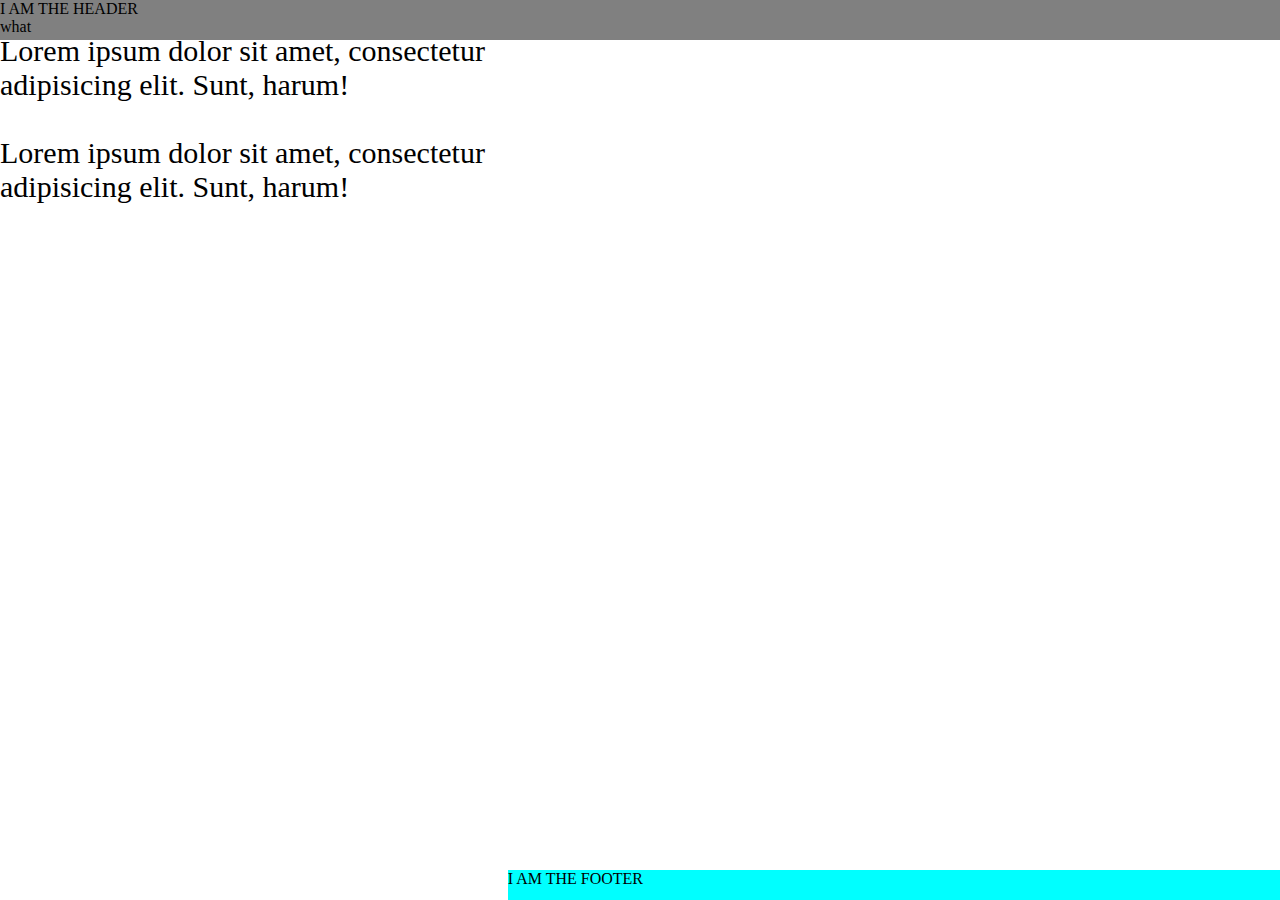
<file: headfoottest.html>
<html lang="en">
<head>
    <meta charset="UTF-8">
    <meta http-equiv="X-UA-Compatible" content="IE=edge">
    <meta name="viewport" content="width=device-width, initial-scale=1.0">
    <title>Document</title>
    <style>
        *{
            margin: 0;
            padding: 0;
            box-sizing: border-box;
        }
        #pageWrap {
            min-height: 100vh;
            display: flex;
            flex-direction: row;
        }
        .header{
            background: grey;
            height: 40px;
            position: fixed;
            width: 100%;
        }
        .hiddenbox{
            height: 40px;
        }
        .footer{
            background: aqua;
            height: 30px;
            width: 100%;
            margin-top: auto;
        }
        .content {
            font-size: 30px;
        }
    </style>
</head>
<body>
    <div id="pageWrap">
        <div class="header">I AM THE HEADER
            <div>what</div>
        </div>
        <div class="hiddenbox"></div>

        <div class="content">I am the content
            <p>Lorem ipsum dolor sit amet, consectetur adipisicing elit. Sunt, harum!</p>
            <br/>
            <p>Lorem ipsum dolor sit amet, consectetur adipisicing elit. Sunt, harum!</p>
            <br/>
        </div>

        <div class="footer">I AM THE FOOTER
            <div></div>
        </div>
    </div>
</body>
</html>
</file>
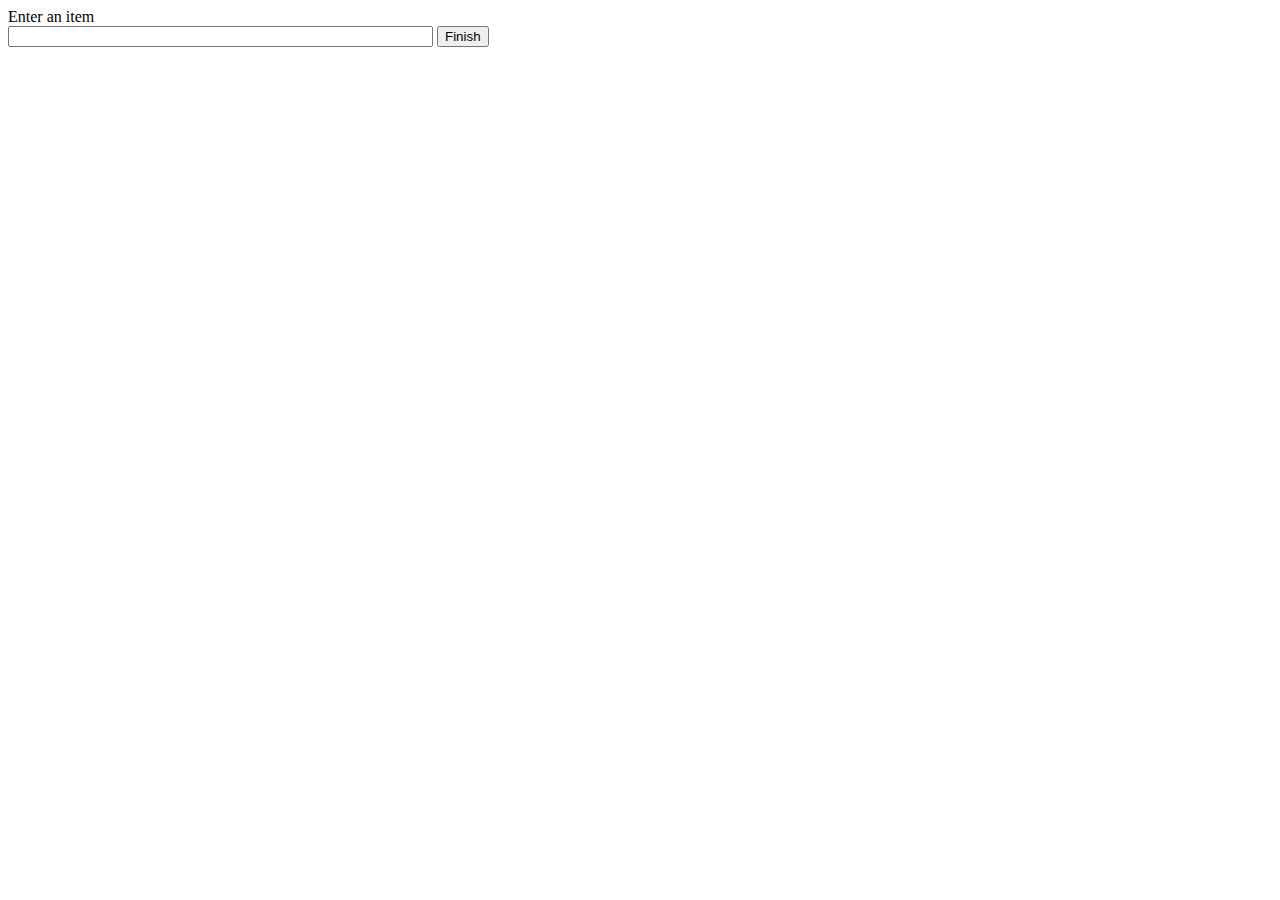
<file: Fringe Items/displayInputTest.html>
<html lang="en">
<head>
    <meta charset="UTF-8">
    <meta http-equiv="X-UA-Compatible" content="IE=edge">
    <meta name="viewport" content="width=device-width, initial-scale=1.0">
    <title>DisplayTest</title>
</head>
<style>
    #fullReciept{
        display: none;
        flex-direction: row;
        justify-content: space-around;
        width: 60%;
        border: 2px solid;
    }
    .recieptHeader{
        font-weight: 600;
        background: lightblue;
        margin: 1rem 2rem;
        list-style-type: none;
    }
    .recieptCol {
        display: flex;
        flex-direction: column;
        align-items: center;
        list-style-type: none;
    }
    #itemsCol, #pricesCol, #sharedByCol {
        display: inherit;
        flex-direction: inherit;
    }
    #pricesCol {
        list-style-type: "\0024";
    }
    .recieptRow li {
        margin: 0.5rem 2rem;
    }

</style>
<body>
    <div id="fullReciept">
        <div class="recieptCol">
            <div id="itemsCol">
                <li class="recieptHeader">Items</li>
            </div>
        </div>
        <div class="recieptCol">
            <div id="pricesCol">
                <li class="recieptHeader">Prices</li>
            </div>
        </div>
        <div class="recieptCol">
            <div id="sharedByCol">
                <li class="recieptHeader">sharedBy</li>
            </div>
        </div>
    </div>

    <div id="inMessage">Enter an item</div>
    <input type="text" id="inBar" size="50" onkeydown="enterKey(event)">
    <button id="finishButton" onclick="finish()">Finish</button>
</body>

<script>
var promptCount = 0;
var items = [];
var prices = [];
var sharedBy = [];

function promptFor(type){
    let result = document.getElementById("inBar").value;
    document.getElementById("inBar").value = "";

    if (type == "item"){
        if (invalidate(type,result)){
            updateErrorMessage("Please enter an item.");
            return "invalid";
        };
        updateMessage("Enter the price");
        return result;
    }
    if (type == "price"){
        if (invalidate(type,result)){
            updateErrorMessage("Price invalid please try again.");
            return "invalid";
        }
        updateMessage("Enter who it is shared by");
        return result;
    }
    if (type == "sharedBy"){
        if (invalidate(type,result)){
            updateErrorMessage("Please enter valid initials.");
            return "invalid";
        };
        updateMessage("Enter an item");
        return result;
    }
    return;
}

function updateMessage(message) {
    document.getElementById("inMessage").innerHTML = message;
    document.getElementById("inBar").placeholder = "";
}

function updateErrorMessage(message) {
    document.getElementById("inBar").placeholder = message;
}

function finish(){
    document.getElementById("inBar").value = "quit";
    getInput();
    document.getElementById("inBar").value = "";
}

function getInput(){
    if (document.getElementById("inBar").value == "quit"){
        document.write(items + "<br>");
        document.write(prices + "<br>");
        document.write(sharedBy);
        return;
    }
    var num;
    if (promptCount == 0){
        num = promptFor("item");
        if (num == "invalid"){
            return;
        };
        display(num,"items");
        items.push(num);
        promptCount++;
        document.getElementById("finishButton").disabled = true;
    }
    else if (promptCount == 1){
        num = promptFor("price");
        if (num == "invalid"){
            return;
        };
        display(num,"prices");
        prices.push(num);
        promptCount++;
    }
    else if (promptCount == 2){
        num = promptFor("sharedBy");
        if (num == "invalid"){
            return;
        };
        display(num,"sharedBy");
        sharedBy.push(num);
        promptCount++;
        document.getElementById("finishButton").disabled = false;
    }
    else{
        promptCount = 0;
        getInput();
    }
}

function display(value, type){
    document.getElementById("fullReciept").style.display = "flex";
    let location = createLocation(type)
    const para = document.createElement("li");
    para.id = location;
    const tnode = document.createTextNode(value);
    para.appendChild(tnode);
    para.ondblclick = function() {editItem(location)};
    const element = document.getElementById(type + "Col");
    element.appendChild(para);
}

function createLocation(type){
    let x = items.length;
    if (type == "items"){
        x++;
    }
    return type + x.toString();
}

function enterKey(event) {
  var x = event.keyCode;
  if (x == 13) {
    getInput();
  }
}

function editItem(id){
        var toEdit = document.getElementById(id);
        var innerData = toEdit.innerHTML;
        toEdit.innerHTML = "";
        var x = document.createElement("input");
        toEdit.appendChild(x);
        x.value = innerData;
        x.select();
        x.addEventListener("keydown", function(e) {
            if (e.code == "Enter") {
                setNewData(id);
                toEdit.ondblclick = function() {editItem(id);}
            }
        });
        toEdit.ondblclick = function() {
            setNewData(id);
            toEdit.ondblclick = function() {editItem(id);}
        };
        function setNewData(id){
            let newData = x.value;
            if (invalidate(id,x.value)){
                return;
            }
            editData(id, newData);
            x.remove();
            toEdit.innerHTML = newData;
        }
}

function editData(id, newData){
    let i;
    console.log("trying to edit " + id);
    console.log(id);
    if (id[0] == "i"){
        i = id.substring('items'.length);
        i = parseInt(i);
        items[i-1] = newData;
        console.log("changed " + id);
    }
    else if (id[0] == "p"){
        i = id.substring('prices'.length);
        i = parseInt(i);
        prices[i-1] = newData;
        console.log("changed " + id);
    }
    else if (id[0] == "s"){
        i = id.substring('sharedBy'.length);
        i = parseInt(i);
        sharedBy[i-1] = newData;
        console.log("changed " + id);
    }
}

function invalidate(id,val){
    if (id[0] == "i"){
        if (val == ""){
            return true;
        }
    }
    else if (id[0] == "p"){
        if (val == ""){
            return true;
        }
        else if (isNaN(val)){
            return true;
        }
    }
    else if (id[0] == "s"){
        if (val == ""){
            return true;
        }
    }
    else {
        return false;
    }
}
</script>

</html>
</file>
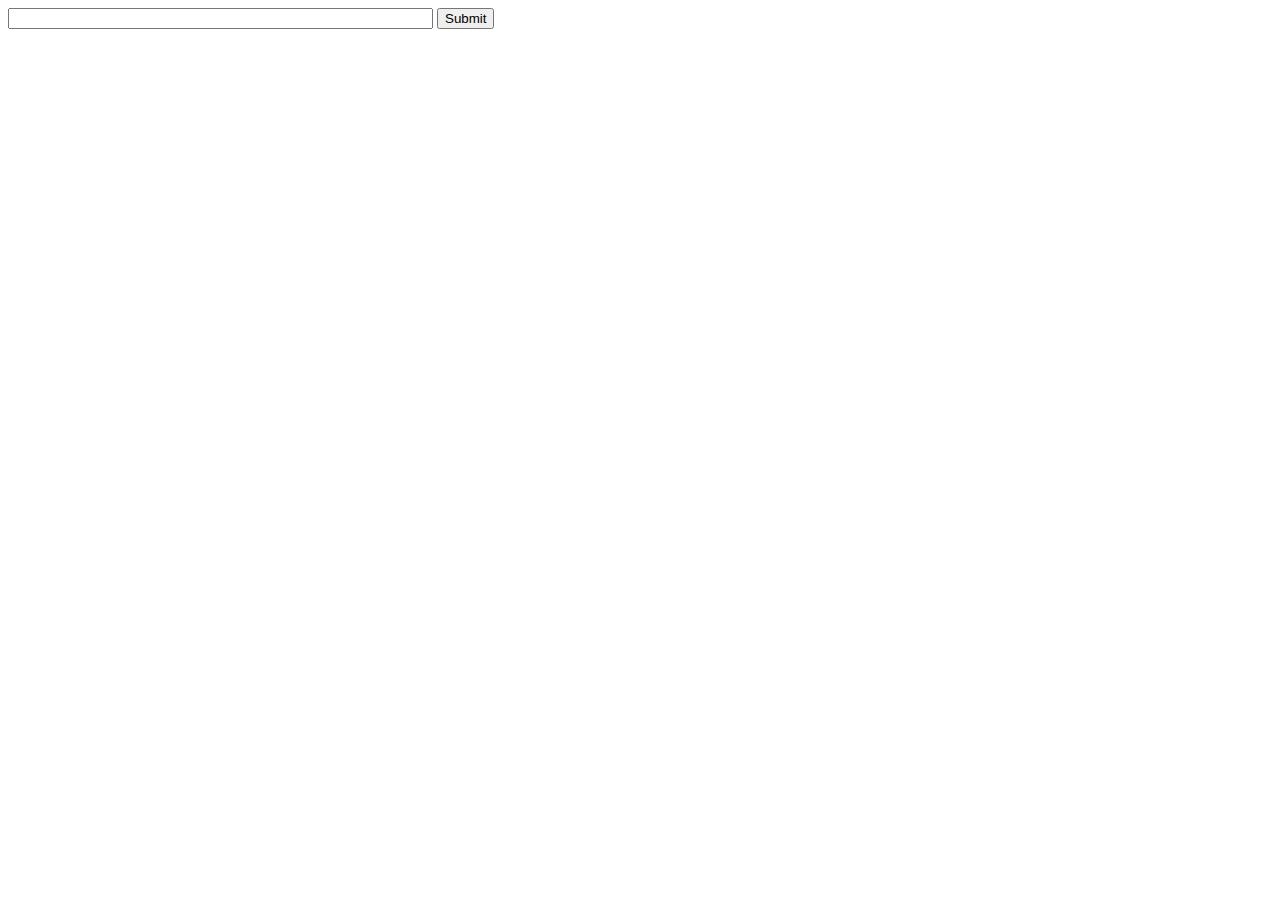
<file: Fringe Items/inputboxTest.html>
<html lang="en">
<head>
    <meta charset="UTF-8">
    <meta http-equiv="X-UA-Compatible" content="IE=edge">
    <meta name="viewport" content="width=device-width, initial-scale=1.0">
    <title>Document</title>
</head>
<body>
    <input id="inBar" size="50" onkeydown="enterKey(event)">
    <button type="button" onclick="finish()">Submit</button>
    <div id="div1"></div>
</body>
<script>
var count = 0;
var numList = [];

// function finish(){
//     num = "quit";
// }
var num;
var finished = false;

function promptFor(type){
    let result = document.getElementById("inBar").value;
    document.getElementById("inBar").value = "";

    if (type == "item"){
        updateMessage("Enter an item");
        result = result.toString();
    }
    else if (type == "price"){
        updateMessage("Enter the price");
        result = parseFloat(result);
        if (isNan(result)){
            updateMessage("Price invalid please try again.");
            promptFor("price");
        }
        return result;
    }
    else if (type == "sharedBy"){
        updateMessage("Enter who it is shared by");
        return result.toString();
    }
    else {
        return result;
    }
}

function finish(){
    document.getElementById("inBar").value = "quit";
    pushNum();
    document.getElementById("inBar").value = "";
}

function pushNum(){

    if (document.getElementById("inBar").value == "quit"){
        addNumber(numList);
        return;
    }
    if (count == 0){
        num = promptFor("");
        addNumber(methodOne(num));
        numList.push(num);
        count++;
    }
    else if (count == 1){
        num = promptFor("");
        addNumber(methodTwo(num));
        numList.push(num);
        count++;
    }
    else if (count == 2){
        num = promptFor("");
        addNumber(methodThree(num));
        numList.push(num);
        count++;
    }
    else{
        count = 0;
        pushNum();
    }
}

function addNumber(num){
    const para = document.createElement("p");
    const node = document.createTextNode(num);
    para.appendChild(node);
    const element = document.getElementById("div1");
    element.appendChild(para);
}

function methodOne(num){
    let newNum = parseInt(num) + 10;
    return "method one adds 10 to " + num + " to get " + newNum;
}
function methodTwo(num){
    let newNum = parseInt(num) - 2;
    return "method two subtracts 2 from " + num + " to get " + newNum;
}
function methodThree(num){
    return "method three doubles " + num + " to get " + (parseInt(num)*2);
}

function enterKey(event) {
  var x = event.keyCode;
  if (x == 13) {
    pushNum();
  }
}
</script>
</html>
</file>
